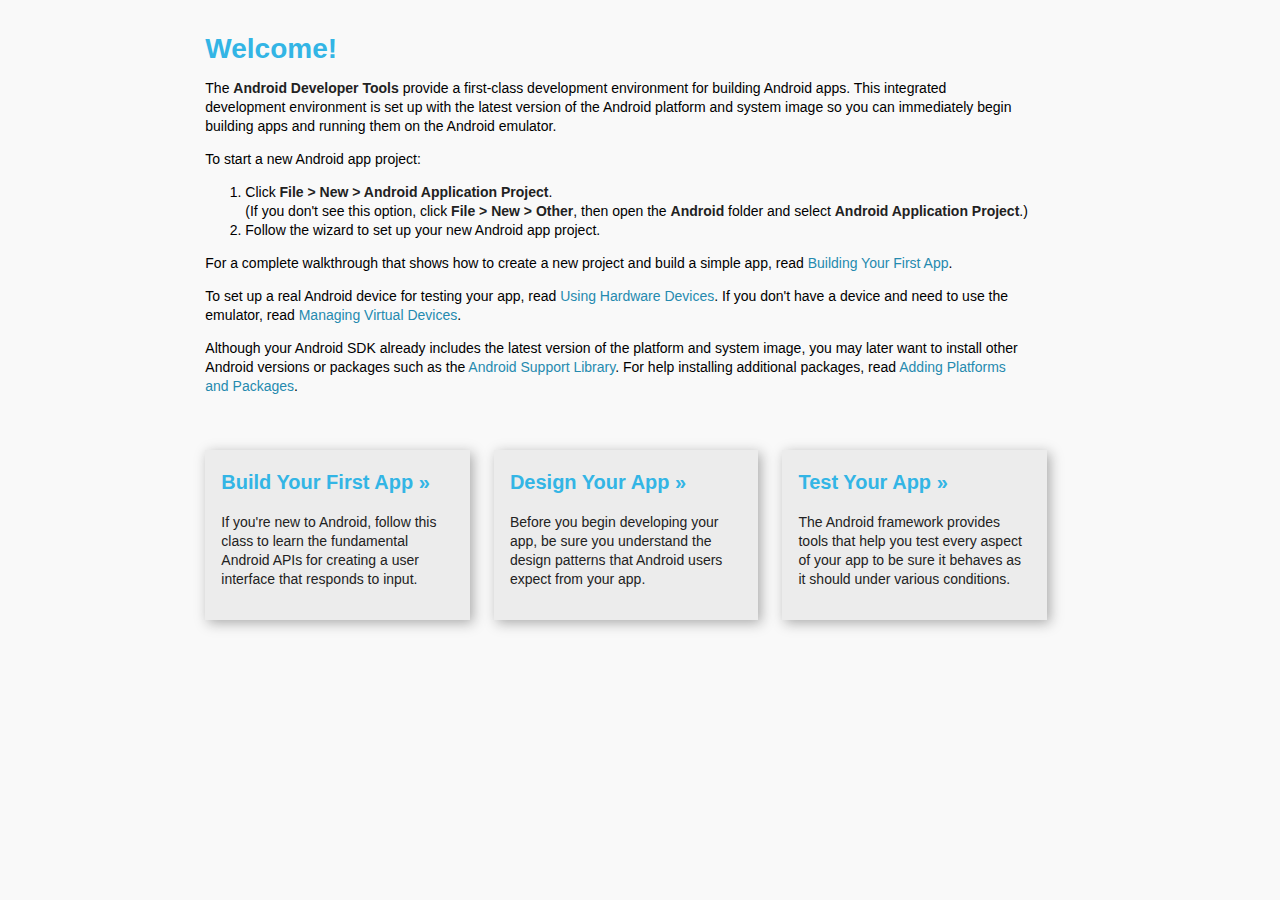
<file: eclipse/plugins/com.android.ide.eclipse.adt.package_21.0.1.v201212060256-543035/index.html>
<!DOCTYPE html>
<html>
<head>
 <meta http-equiv="content-type" content="text/html; charset=UTF-8" />
 <title>Welcome to the Android Developer Tools</title>
 <link rel="stylesheet" type="text/css" href="welcome.css" />
</head>

<body>

<div class="wrap">

  <div class="col-15">
    <h1>Welcome!</h1>
  
    <p>The <b>Android Developer Tools</b> provide a first-class development
    environment for building Android apps. This integrated development environment is
    set up with the latest version of the Android platform and system image so you can immediately begin
    building apps and running them on the Android emulator.</p>
    
    
    <p>To start a new Android app project:</p>
    <ol>
      <li>Click <strong>File > New > Android Application Project</strong>.
     	<br>(If you don't see this option, click <strong>File > New > Other</strong>,
			then open the <strong>Android</strong>
      	folder and select <strong>Android Application Project</strong>.)</li>
      <li>Follow the wizard to set up your new Android app project.</li>
    </ol>
    <p>For a complete walkthrough that shows how to create a new
		project and build a simple app, read <a target="_blank"
    href="http://developer.android.com/training/basics/firstapp/index.html">Building Your First App</a>.</p>
    
    <p>To set up a real Android device for testing your app, read
    <a target="_blank" href="http://developer.android.com/tools/device.html">Using Hardware Devices</a>.
    If you don't have a device and need to use the emulator, read <a
	 target="_blank" href="http://developer.android.com/tools/devices/index.html"
      >Managing Virtual Devices</a>.</p>
    
    <p>Although your Android SDK already includes the latest version of the platform and system image,
    you may later want to install other Android versions or packages such as the
    <a target="_blank" href="http://developer.android.com/tools/extras/support-library.html">Android Support Library</a>.
    For help installing additional packages, read 
    <a target="_blank" href="http://developer.android.com/sdk/installing/adding-packages.html">Adding Platforms
    and Packages</a>.</p>
    
  </div>

</div>


<div class="wrap">

  <div class="col-5">
    <a target="_blank" href="http://developer.android.com/training/basics/firstapp/index.html">
    <div class="feature-box">
      <h2>Build Your First App &raquo;</h2>
      <p>If you're new to Android, follow this class
      to learn the fundamental Android APIs for creating
      a user interface that responds to input.</p>
    </div>
    </a>
  </div>
  
  <div class="col-5">
    <a target="_blank" href="http://developer.android.com/design/index.html">
    <div class="feature-box">
      <h2>Design Your App &raquo;</h2>
      <p>Before you begin developing your app, be sure you understand
      the design patterns that Android users expect from your app.</p>
    </div>
    </a>
  </div>

  <div class="col-5">
    <a target="_blank" href="http://developer.android.com/tools/testing/testing_android.html">
    <div class="feature-box">
      <h2>Test Your App &raquo;</h2>
      <p>The Android framework provides
      tools that help you test every aspect of your app to be sure it behaves
      as it should under various conditions.</p>
    </div>
    </a>
  </div>


</div>


</body>
</html>
</file>
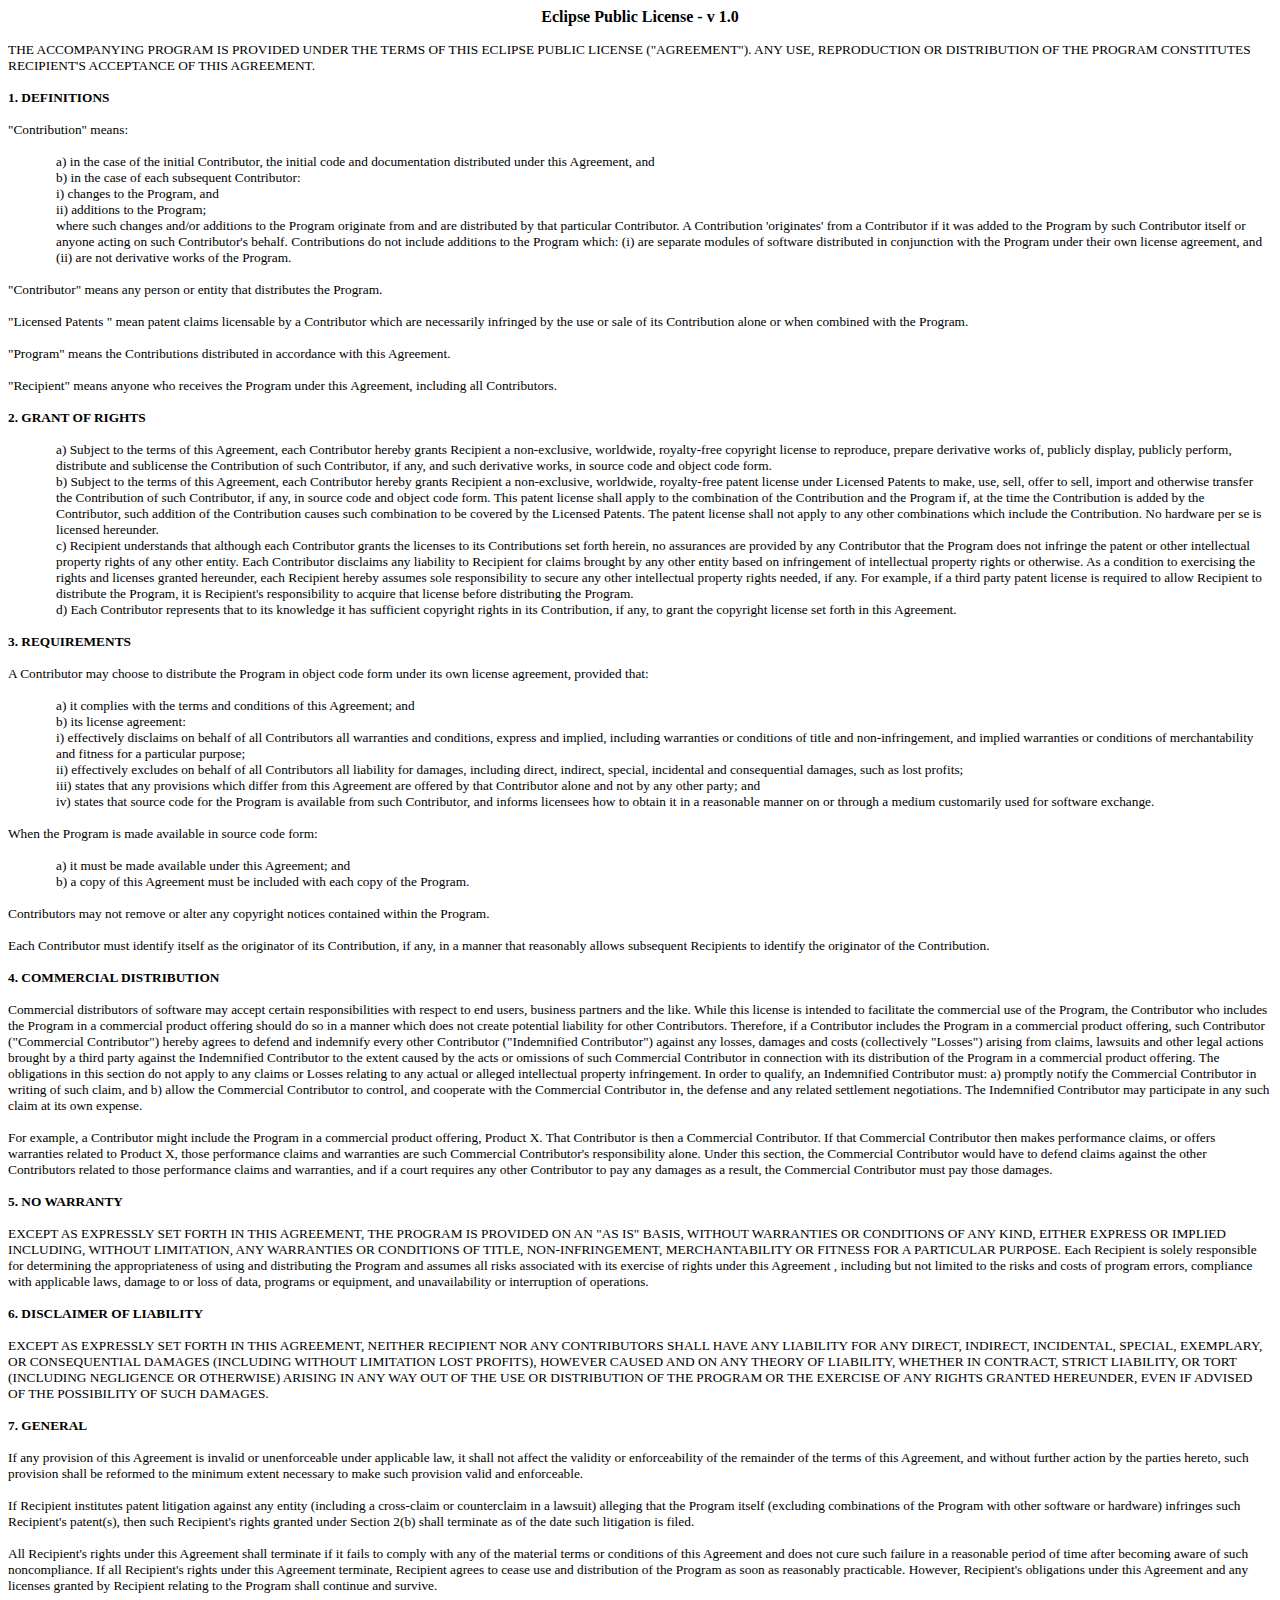
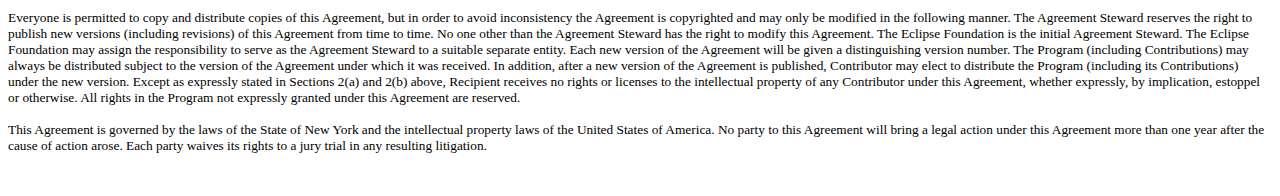
<file: eclipse/epl-v10.html>
<html xmlns:o="urn:schemas-microsoft-com:office:office"
xmlns:w="urn:schemas-microsoft-com:office:word"
xmlns="http://www.w3.org/TR/REC-html40">

<head>
<meta http-equiv=Content-Type content="text/html; charset=windows-1252">
<meta name=ProgId content=Word.Document>
<meta name=Generator content="Microsoft Word 9">
<meta name=Originator content="Microsoft Word 9">
<link rel=File-List
href="./Eclipse%20EPL%202003_11_10%20Final_files/filelist.xml">
<title>Eclipse Public License - Version 1.0</title>
<!--[if gte mso 9]><xml>
 <o:DocumentProperties>
  <o:Revision>2</o:Revision>
  <o:TotalTime>3</o:TotalTime>
  <o:Created>2004-03-05T23:03:00Z</o:Created>
  <o:LastSaved>2004-03-05T23:03:00Z</o:LastSaved>
  <o:Pages>4</o:Pages>
  <o:Words>1626</o:Words>
  <o:Characters>9270</o:Characters>
   <o:Lines>77</o:Lines>
  <o:Paragraphs>18</o:Paragraphs>
  <o:CharactersWithSpaces>11384</o:CharactersWithSpaces>
  <o:Version>9.4402</o:Version>
 </o:DocumentProperties>
</xml><![endif]--><!--[if gte mso 9]><xml>
 <w:WordDocument>
  <w:TrackRevisions/>
 </w:WordDocument>
</xml><![endif]-->
<style>
<!--
 /* Font Definitions */
@font-face
	{font-family:Tahoma;
	panose-1:2 11 6 4 3 5 4 4 2 4;
	mso-font-charset:0;
	mso-generic-font-family:swiss;
	mso-font-pitch:variable;
	mso-font-signature:553679495 -2147483648 8 0 66047 0;}
 /* Style Definitions */
p.MsoNormal, li.MsoNormal, div.MsoNormal
	{mso-style-parent:"";
	margin:0in;
	margin-bottom:.0001pt;
	mso-pagination:widow-orphan;
	font-size:12.0pt;
	font-family:"Times New Roman";
	mso-fareast-font-family:"Times New Roman";}
p
	{margin-right:0in;
	mso-margin-top-alt:auto;
	mso-margin-bottom-alt:auto;
	margin-left:0in;
	mso-pagination:widow-orphan;
	font-size:12.0pt;
	font-family:"Times New Roman";
	mso-fareast-font-family:"Times New Roman";}
p.BalloonText, li.BalloonText, div.BalloonText
	{mso-style-name:"Balloon Text";
	margin:0in;
	margin-bottom:.0001pt;
	mso-pagination:widow-orphan;
	font-size:8.0pt;
	font-family:Tahoma;
	mso-fareast-font-family:"Times New Roman";}
@page Section1
	{size:8.5in 11.0in;
	margin:1.0in 1.25in 1.0in 1.25in;
	mso-header-margin:.5in;
	mso-footer-margin:.5in;
	mso-paper-source:0;}
div.Section1
	{page:Section1;}
-->
</style>
</head>

<body lang=EN-US style='tab-interval:.5in'>

<div class=Section1>

<p align=center style='text-align:center'><b>Eclipse Public License - v 1.0</b>
</p>

<p><span style='font-size:10.0pt'>THE ACCOMPANYING PROGRAM IS PROVIDED UNDER
THE TERMS OF THIS ECLIPSE PUBLIC LICENSE (&quot;AGREEMENT&quot;). ANY USE,
REPRODUCTION OR DISTRIBUTION OF THE PROGRAM CONSTITUTES RECIPIENT'S ACCEPTANCE
OF THIS AGREEMENT.</span> </p>

<p><b><span style='font-size:10.0pt'>1. DEFINITIONS</span></b> </p>

<p><span style='font-size:10.0pt'>&quot;Contribution&quot; means:</span> </p>

<p class=MsoNormal style='margin-left:.5in'><span style='font-size:10.0pt'>a)
in the case of the initial Contributor, the initial code and documentation
distributed under this Agreement, and<br clear=left>
b) in the case of each subsequent Contributor:</span></p>

<p class=MsoNormal style='margin-left:.5in'><span style='font-size:10.0pt'>i)
changes to the Program, and</span></p>

<p class=MsoNormal style='margin-left:.5in'><span style='font-size:10.0pt'>ii)
additions to the Program;</span></p>

<p class=MsoNormal style='margin-left:.5in'><span style='font-size:10.0pt'>where
such changes and/or additions to the Program originate from and are distributed
by that particular Contributor. A Contribution 'originates' from a Contributor
if it was added to the Program by such Contributor itself or anyone acting on
such Contributor's behalf. Contributions do not include additions to the
Program which: (i) are separate modules of software distributed in conjunction
with the Program under their own license agreement, and (ii) are not derivative
works of the Program. </span></p>

<p><span style='font-size:10.0pt'>&quot;Contributor&quot; means any person or
entity that distributes the Program.</span> </p>

<p><span style='font-size:10.0pt'>&quot;Licensed Patents &quot; mean patent
claims licensable by a Contributor which are necessarily infringed by the use
or sale of its Contribution alone or when combined with the Program. </span></p>

<p><span style='font-size:10.0pt'>&quot;Program&quot; means the Contributions
distributed in accordance with this Agreement.</span> </p>

<p><span style='font-size:10.0pt'>&quot;Recipient&quot; means anyone who
receives the Program under this Agreement, including all Contributors.</span> </p>

<p><b><span style='font-size:10.0pt'>2. GRANT OF RIGHTS</span></b> </p>

<p class=MsoNormal style='margin-left:.5in'><span style='font-size:10.0pt'>a)
Subject to the terms of this Agreement, each Contributor hereby grants Recipient
a non-exclusive, worldwide, royalty-free copyright license to<span
style='color:red'> </span>reproduce, prepare derivative works of, publicly
display, publicly perform, distribute and sublicense the Contribution of such
Contributor, if any, and such derivative works, in source code and object code
form.</span></p>

<p class=MsoNormal style='margin-left:.5in'><span style='font-size:10.0pt'>b)
Subject to the terms of this Agreement, each Contributor hereby grants
Recipient a non-exclusive, worldwide,<span style='color:green'> </span>royalty-free
patent license under Licensed Patents to make, use, sell, offer to sell, import
and otherwise transfer the Contribution of such Contributor, if any, in source
code and object code form. This patent license shall apply to the combination
of the Contribution and the Program if, at the time the Contribution is added
by the Contributor, such addition of the Contribution causes such combination
to be covered by the Licensed Patents. The patent license shall not apply to
any other combinations which include the Contribution. No hardware per se is
licensed hereunder. </span></p>

<p class=MsoNormal style='margin-left:.5in'><span style='font-size:10.0pt'>c)
Recipient understands that although each Contributor grants the licenses to its
Contributions set forth herein, no assurances are provided by any Contributor
that the Program does not infringe the patent or other intellectual property
rights of any other entity. Each Contributor disclaims any liability to Recipient
for claims brought by any other entity based on infringement of intellectual
property rights or otherwise. As a condition to exercising the rights and
licenses granted hereunder, each Recipient hereby assumes sole responsibility
to secure any other intellectual property rights needed, if any. For example,
if a third party patent license is required to allow Recipient to distribute
the Program, it is Recipient's responsibility to acquire that license before
distributing the Program.</span></p>

<p class=MsoNormal style='margin-left:.5in'><span style='font-size:10.0pt'>d)
Each Contributor represents that to its knowledge it has sufficient copyright
rights in its Contribution, if any, to grant the copyright license set forth in
this Agreement. </span></p>

<p><b><span style='font-size:10.0pt'>3. REQUIREMENTS</span></b> </p>

<p><span style='font-size:10.0pt'>A Contributor may choose to distribute the
Program in object code form under its own license agreement, provided that:</span>
</p>

<p class=MsoNormal style='margin-left:.5in'><span style='font-size:10.0pt'>a)
it complies with the terms and conditions of this Agreement; and</span></p>

<p class=MsoNormal style='margin-left:.5in'><span style='font-size:10.0pt'>b)
its license agreement:</span></p>

<p class=MsoNormal style='margin-left:.5in'><span style='font-size:10.0pt'>i)
effectively disclaims on behalf of all Contributors all warranties and
conditions, express and implied, including warranties or conditions of title
and non-infringement, and implied warranties or conditions of merchantability
and fitness for a particular purpose; </span></p>

<p class=MsoNormal style='margin-left:.5in'><span style='font-size:10.0pt'>ii)
effectively excludes on behalf of all Contributors all liability for damages,
including direct, indirect, special, incidental and consequential damages, such
as lost profits; </span></p>

<p class=MsoNormal style='margin-left:.5in'><span style='font-size:10.0pt'>iii)
states that any provisions which differ from this Agreement are offered by that
Contributor alone and not by any other party; and</span></p>

<p class=MsoNormal style='margin-left:.5in'><span style='font-size:10.0pt'>iv)
states that source code for the Program is available from such Contributor, and
informs licensees how to obtain it in a reasonable manner on or through a
medium customarily used for software exchange.<span style='color:blue'> </span></span></p>

<p><span style='font-size:10.0pt'>When the Program is made available in source
code form:</span> </p>

<p class=MsoNormal style='margin-left:.5in'><span style='font-size:10.0pt'>a)
it must be made available under this Agreement; and </span></p>

<p class=MsoNormal style='margin-left:.5in'><span style='font-size:10.0pt'>b) a
copy of this Agreement must be included with each copy of the Program. </span></p>

<p><span style='font-size:10.0pt'>Contributors may not remove or alter any
copyright notices contained within the Program. </span></p>

<p><span style='font-size:10.0pt'>Each Contributor must identify itself as the
originator of its Contribution, if any, in a manner that reasonably allows
subsequent Recipients to identify the originator of the Contribution. </span></p>

<p><b><span style='font-size:10.0pt'>4. COMMERCIAL DISTRIBUTION</span></b> </p>

<p><span style='font-size:10.0pt'>Commercial distributors of software may
accept certain responsibilities with respect to end users, business partners
and the like. While this license is intended to facilitate the commercial use
of the Program, the Contributor who includes the Program in a commercial
product offering should do so in a manner which does not create potential
liability for other Contributors. Therefore, if a Contributor includes the
Program in a commercial product offering, such Contributor (&quot;Commercial
Contributor&quot;) hereby agrees to defend and indemnify every other
Contributor (&quot;Indemnified Contributor&quot;) against any losses, damages and
costs (collectively &quot;Losses&quot;) arising from claims, lawsuits and other
legal actions brought by a third party against the Indemnified Contributor to
the extent caused by the acts or omissions of such Commercial Contributor in
connection with its distribution of the Program in a commercial product
offering. The obligations in this section do not apply to any claims or Losses
relating to any actual or alleged intellectual property infringement. In order
to qualify, an Indemnified Contributor must: a) promptly notify the Commercial
Contributor in writing of such claim, and b) allow the Commercial Contributor
to control, and cooperate with the Commercial Contributor in, the defense and
any related settlement negotiations. The Indemnified Contributor may participate
in any such claim at its own expense.</span> </p>

<p><span style='font-size:10.0pt'>For example, a Contributor might include the
Program in a commercial product offering, Product X. That Contributor is then a
Commercial Contributor. If that Commercial Contributor then makes performance
claims, or offers warranties related to Product X, those performance claims and
warranties are such Commercial Contributor's responsibility alone. Under this
section, the Commercial Contributor would have to defend claims against the
other Contributors related to those performance claims and warranties, and if a
court requires any other Contributor to pay any damages as a result, the
Commercial Contributor must pay those damages.</span> </p>

<p><b><span style='font-size:10.0pt'>5. NO WARRANTY</span></b> </p>

<p><span style='font-size:10.0pt'>EXCEPT AS EXPRESSLY SET FORTH IN THIS
AGREEMENT, THE PROGRAM IS PROVIDED ON AN &quot;AS IS&quot; BASIS, WITHOUT
WARRANTIES OR CONDITIONS OF ANY KIND, EITHER EXPRESS OR IMPLIED INCLUDING,
WITHOUT LIMITATION, ANY WARRANTIES OR CONDITIONS OF TITLE, NON-INFRINGEMENT,
MERCHANTABILITY OR FITNESS FOR A PARTICULAR PURPOSE. Each Recipient is solely
responsible for determining the appropriateness of using and distributing the
Program and assumes all risks associated with its exercise of rights under this
Agreement , including but not limited to the risks and costs of program errors,
compliance with applicable laws, damage to or loss of data, programs or
equipment, and unavailability or interruption of operations. </span></p>

<p><b><span style='font-size:10.0pt'>6. DISCLAIMER OF LIABILITY</span></b> </p>

<p><span style='font-size:10.0pt'>EXCEPT AS EXPRESSLY SET FORTH IN THIS
AGREEMENT, NEITHER RECIPIENT NOR ANY CONTRIBUTORS SHALL HAVE ANY LIABILITY FOR
ANY DIRECT, INDIRECT, INCIDENTAL, SPECIAL, EXEMPLARY, OR CONSEQUENTIAL DAMAGES
(INCLUDING WITHOUT LIMITATION LOST PROFITS), HOWEVER CAUSED AND ON ANY THEORY
OF LIABILITY, WHETHER IN CONTRACT, STRICT LIABILITY, OR TORT (INCLUDING
NEGLIGENCE OR OTHERWISE) ARISING IN ANY WAY OUT OF THE USE OR DISTRIBUTION OF
THE PROGRAM OR THE EXERCISE OF ANY RIGHTS GRANTED HEREUNDER, EVEN IF ADVISED OF
THE POSSIBILITY OF SUCH DAMAGES.</span> </p>

<p><b><span style='font-size:10.0pt'>7. GENERAL</span></b> </p>

<p><span style='font-size:10.0pt'>If any provision of this Agreement is invalid
or unenforceable under applicable law, it shall not affect the validity or
enforceability of the remainder of the terms of this Agreement, and without
further action by the parties hereto, such provision shall be reformed to the
minimum extent necessary to make such provision valid and enforceable.</span> </p>

<p><span style='font-size:10.0pt'>If Recipient institutes patent litigation
against any entity (including a cross-claim or counterclaim in a lawsuit)
alleging that the Program itself (excluding combinations of the Program with
other software or hardware) infringes such Recipient's patent(s), then such
Recipient's rights granted under Section 2(b) shall terminate as of the date
such litigation is filed. </span></p>

<p><span style='font-size:10.0pt'>All Recipient's rights under this Agreement
shall terminate if it fails to comply with any of the material terms or
conditions of this Agreement and does not cure such failure in a reasonable
period of time after becoming aware of such noncompliance. If all Recipient's
rights under this Agreement terminate, Recipient agrees to cease use and
distribution of the Program as soon as reasonably practicable. However,
Recipient's obligations under this Agreement and any licenses granted by
Recipient relating to the Program shall continue and survive. </span></p>

<p><span style='font-size:10.0pt'>Everyone is permitted to copy and distribute
copies of this Agreement, but in order to avoid inconsistency the Agreement is
copyrighted and may only be modified in the following manner. The Agreement
Steward reserves the right to publish new versions (including revisions) of
this Agreement from time to time. No one other than the Agreement Steward has
the right to modify this Agreement. The Eclipse Foundation is the initial
Agreement Steward. The Eclipse Foundation may assign the responsibility to
serve as the Agreement Steward to a suitable separate entity. Each new version
of the Agreement will be given a distinguishing version number. The Program
(including Contributions) may always be distributed subject to the version of
the Agreement under which it was received. In addition, after a new version of
the Agreement is published, Contributor may elect to distribute the Program
(including its Contributions) under the new version. Except as expressly stated
in Sections 2(a) and 2(b) above, Recipient receives no rights or licenses to
the intellectual property of any Contributor under this Agreement, whether
expressly, by implication, estoppel or otherwise. All rights in the Program not
expressly granted under this Agreement are reserved.</span> </p>

<p><span style='font-size:10.0pt'>This Agreement is governed by the laws of the
State of New York and the intellectual property laws of the United States of
America. No party to this Agreement will bring a legal action under this
Agreement more than one year after the cause of action arose. Each party waives
its rights to a jury trial in any resulting litigation.</span> </p>

<p class=MsoNormal><![if !supportEmptyParas]>&nbsp;<![endif]><o:p></o:p></p>

</div>

</body>

</html>
</file>
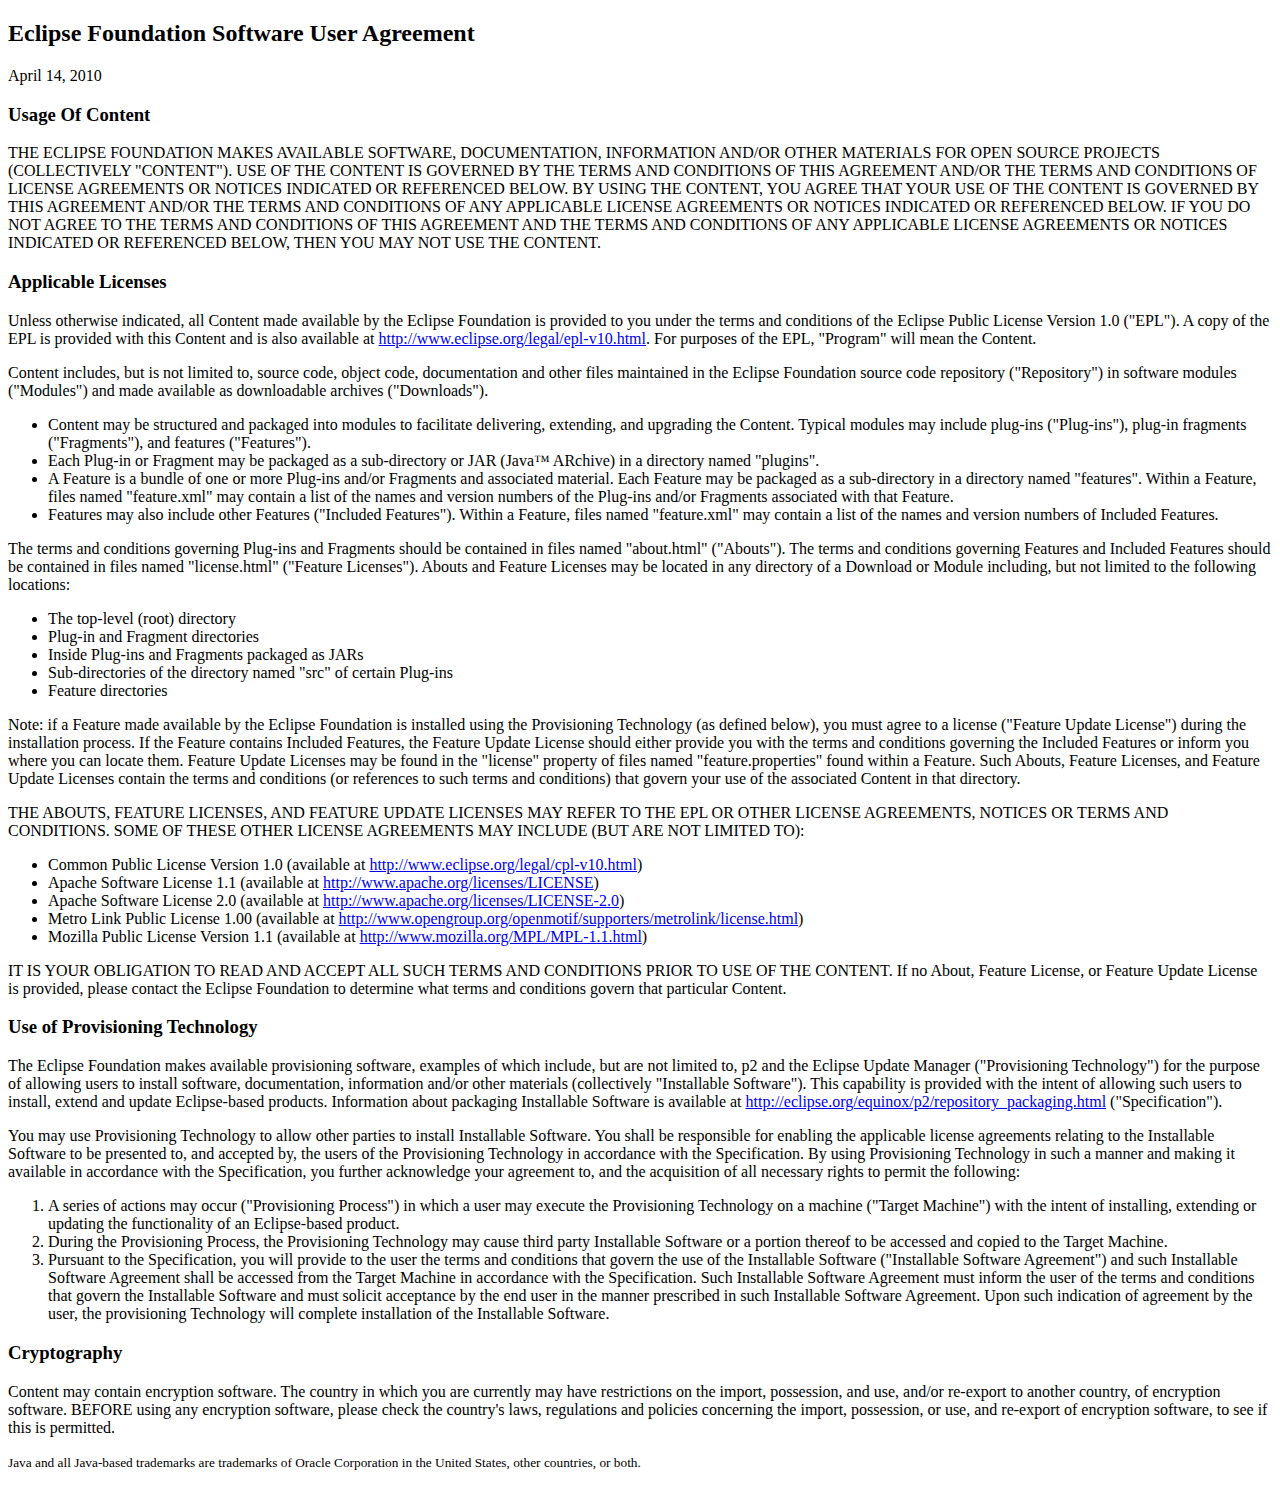
<file: eclipse/notice.html>
<?xml version="1.0" encoding="ISO-8859-1" ?>
<!DOCTYPE html PUBLIC "-//W3C//DTD XHTML 1.0 Strict//EN" "http://www.w3.org/TR/xhtml1/DTD/xhtml1-strict.dtd">
<html xmlns="http://www.w3.org/1999/xhtml">
<head>
<meta http-equiv="Content-Type" content="text/html; charset=ISO-8859-1" />
<title>Eclipse Foundation Software User Agreement</title>
</head>

<body lang="EN-US">
<h2>Eclipse Foundation Software User Agreement</h2>
<p>April 14, 2010</p>

<h3>Usage Of Content</h3>

<p>THE ECLIPSE FOUNDATION MAKES AVAILABLE SOFTWARE, DOCUMENTATION, INFORMATION AND/OR OTHER MATERIALS FOR OPEN SOURCE PROJECTS
   (COLLECTIVELY &quot;CONTENT&quot;).  USE OF THE CONTENT IS GOVERNED BY THE TERMS AND CONDITIONS OF THIS AGREEMENT AND/OR THE TERMS AND
   CONDITIONS OF LICENSE AGREEMENTS OR NOTICES INDICATED OR REFERENCED BELOW.  BY USING THE CONTENT, YOU AGREE THAT YOUR USE
   OF THE CONTENT IS GOVERNED BY THIS AGREEMENT AND/OR THE TERMS AND CONDITIONS OF ANY APPLICABLE LICENSE AGREEMENTS OR
   NOTICES INDICATED OR REFERENCED BELOW.  IF YOU DO NOT AGREE TO THE TERMS AND CONDITIONS OF THIS AGREEMENT AND THE TERMS AND
   CONDITIONS OF ANY APPLICABLE LICENSE AGREEMENTS OR NOTICES INDICATED OR REFERENCED BELOW, THEN YOU MAY NOT USE THE CONTENT.</p>

<h3>Applicable Licenses</h3>

<p>Unless otherwise indicated, all Content made available by the Eclipse Foundation is provided to you under the terms and conditions of the Eclipse Public License Version 1.0
   (&quot;EPL&quot;).  A copy of the EPL is provided with this Content and is also available at <a href="http://www.eclipse.org/legal/epl-v10.html">http://www.eclipse.org/legal/epl-v10.html</a>.
   For purposes of the EPL, &quot;Program&quot; will mean the Content.</p>

<p>Content includes, but is not limited to, source code, object code, documentation and other files maintained in the Eclipse Foundation source code
   repository (&quot;Repository&quot;) in software modules (&quot;Modules&quot;) and made available as downloadable archives (&quot;Downloads&quot;).</p>

<ul>
       <li>Content may be structured and packaged into modules to facilitate delivering, extending, and upgrading the Content.  Typical modules may include plug-ins (&quot;Plug-ins&quot;), plug-in fragments (&quot;Fragments&quot;), and features (&quot;Features&quot;).</li>
       <li>Each Plug-in or Fragment may be packaged as a sub-directory or JAR (Java&trade; ARchive) in a directory named &quot;plugins&quot;.</li>
       <li>A Feature is a bundle of one or more Plug-ins and/or Fragments and associated material.  Each Feature may be packaged as a sub-directory in a directory named &quot;features&quot;.  Within a Feature, files named &quot;feature.xml&quot; may contain a list of the names and version numbers of the Plug-ins
      and/or Fragments associated with that Feature.</li>
       <li>Features may also include other Features (&quot;Included Features&quot;). Within a Feature, files named &quot;feature.xml&quot; may contain a list of the names and version numbers of Included Features.</li>
</ul>

<p>The terms and conditions governing Plug-ins and Fragments should be contained in files named &quot;about.html&quot; (&quot;Abouts&quot;). The terms and conditions governing Features and
Included Features should be contained in files named &quot;license.html&quot; (&quot;Feature Licenses&quot;).  Abouts and Feature Licenses may be located in any directory of a Download or Module
including, but not limited to the following locations:</p>

<ul>
       <li>The top-level (root) directory</li>
       <li>Plug-in and Fragment directories</li>
       <li>Inside Plug-ins and Fragments packaged as JARs</li>
       <li>Sub-directories of the directory named &quot;src&quot; of certain Plug-ins</li>
       <li>Feature directories</li>
</ul>

<p>Note: if a Feature made available by the Eclipse Foundation is installed using the Provisioning Technology (as defined below), you must agree to a license (&quot;Feature Update License&quot;) during the
installation process.  If the Feature contains Included Features, the Feature Update License should either provide you with the terms and conditions governing the Included Features or
inform you where you can locate them.  Feature Update Licenses may be found in the &quot;license&quot; property of files named &quot;feature.properties&quot; found within a Feature.
Such Abouts, Feature Licenses, and Feature Update Licenses contain the terms and conditions (or references to such terms and conditions) that govern your use of the associated Content in
that directory.</p>

<p>THE ABOUTS, FEATURE LICENSES, AND FEATURE UPDATE LICENSES MAY REFER TO THE EPL OR OTHER LICENSE AGREEMENTS, NOTICES OR TERMS AND CONDITIONS.  SOME OF THESE
OTHER LICENSE AGREEMENTS MAY INCLUDE (BUT ARE NOT LIMITED TO):</p>

<ul>
       <li>Common Public License Version 1.0 (available at <a href="http://www.eclipse.org/legal/cpl-v10.html">http://www.eclipse.org/legal/cpl-v10.html</a>)</li>
       <li>Apache Software License 1.1 (available at <a href="http://www.apache.org/licenses/LICENSE">http://www.apache.org/licenses/LICENSE</a>)</li>
       <li>Apache Software License 2.0 (available at <a href="http://www.apache.org/licenses/LICENSE-2.0">http://www.apache.org/licenses/LICENSE-2.0</a>)</li>
       <li>Metro Link Public License 1.00 (available at <a href="http://www.opengroup.org/openmotif/supporters/metrolink/license.html">http://www.opengroup.org/openmotif/supporters/metrolink/license.html</a>)</li>
       <li>Mozilla Public License Version 1.1 (available at <a href="http://www.mozilla.org/MPL/MPL-1.1.html">http://www.mozilla.org/MPL/MPL-1.1.html</a>)</li>
</ul>

<p>IT IS YOUR OBLIGATION TO READ AND ACCEPT ALL SUCH TERMS AND CONDITIONS PRIOR TO USE OF THE CONTENT.  If no About, Feature License, or Feature Update License is provided, please
contact the Eclipse Foundation to determine what terms and conditions govern that particular Content.</p>


<h3>Use of Provisioning Technology</h3>

<p>The Eclipse Foundation makes available provisioning software, examples of which include, but are not limited to, p2 and the Eclipse
   Update Manager (&quot;Provisioning Technology&quot;) for the purpose of allowing users to install software, documentation, information and/or
   other materials (collectively &quot;Installable Software&quot;). This capability is provided with the intent of allowing such users to
   install, extend and update Eclipse-based products. Information about packaging Installable Software is available at <a
       href="http://eclipse.org/equinox/p2/repository_packaging.html">http://eclipse.org/equinox/p2/repository_packaging.html</a>
   (&quot;Specification&quot;).</p>

<p>You may use Provisioning Technology to allow other parties to install Installable Software. You shall be responsible for enabling the
   applicable license agreements relating to the Installable Software to be presented to, and accepted by, the users of the Provisioning Technology
   in accordance with the Specification. By using Provisioning Technology in such a manner and making it available in accordance with the
   Specification, you further acknowledge your agreement to, and the acquisition of all necessary rights to permit the following:</p>

<ol>
       <li>A series of actions may occur (&quot;Provisioning Process&quot;) in which a user may execute the Provisioning Technology
       on a machine (&quot;Target Machine&quot;) with the intent of installing, extending or updating the functionality of an Eclipse-based
       product.</li>
       <li>During the Provisioning Process, the Provisioning Technology may cause third party Installable Software or a portion thereof to be
       accessed and copied to the Target Machine.</li>
       <li>Pursuant to the Specification, you will provide to the user the terms and conditions that govern the use of the Installable
       Software (&quot;Installable Software Agreement&quot;) and such Installable Software Agreement shall be accessed from the Target
       Machine in accordance with the Specification. Such Installable Software Agreement must inform the user of the terms and conditions that govern
       the Installable Software and must solicit acceptance by the end user in the manner prescribed in such Installable Software Agreement. Upon such
       indication of agreement by the user, the provisioning Technology will complete installation of the Installable Software.</li>
</ol>

<h3>Cryptography</h3>

<p>Content may contain encryption software. The country in which you are currently may have restrictions on the import, possession, and use, and/or re-export to
   another country, of encryption software. BEFORE using any encryption software, please check the country's laws, regulations and policies concerning the import,
   possession, or use, and re-export of encryption software, to see if this is permitted.</p>

<p><small>Java and all Java-based trademarks are trademarks of Oracle Corporation in the United States, other countries, or both.</small></p>
</body>
</html>
</file>
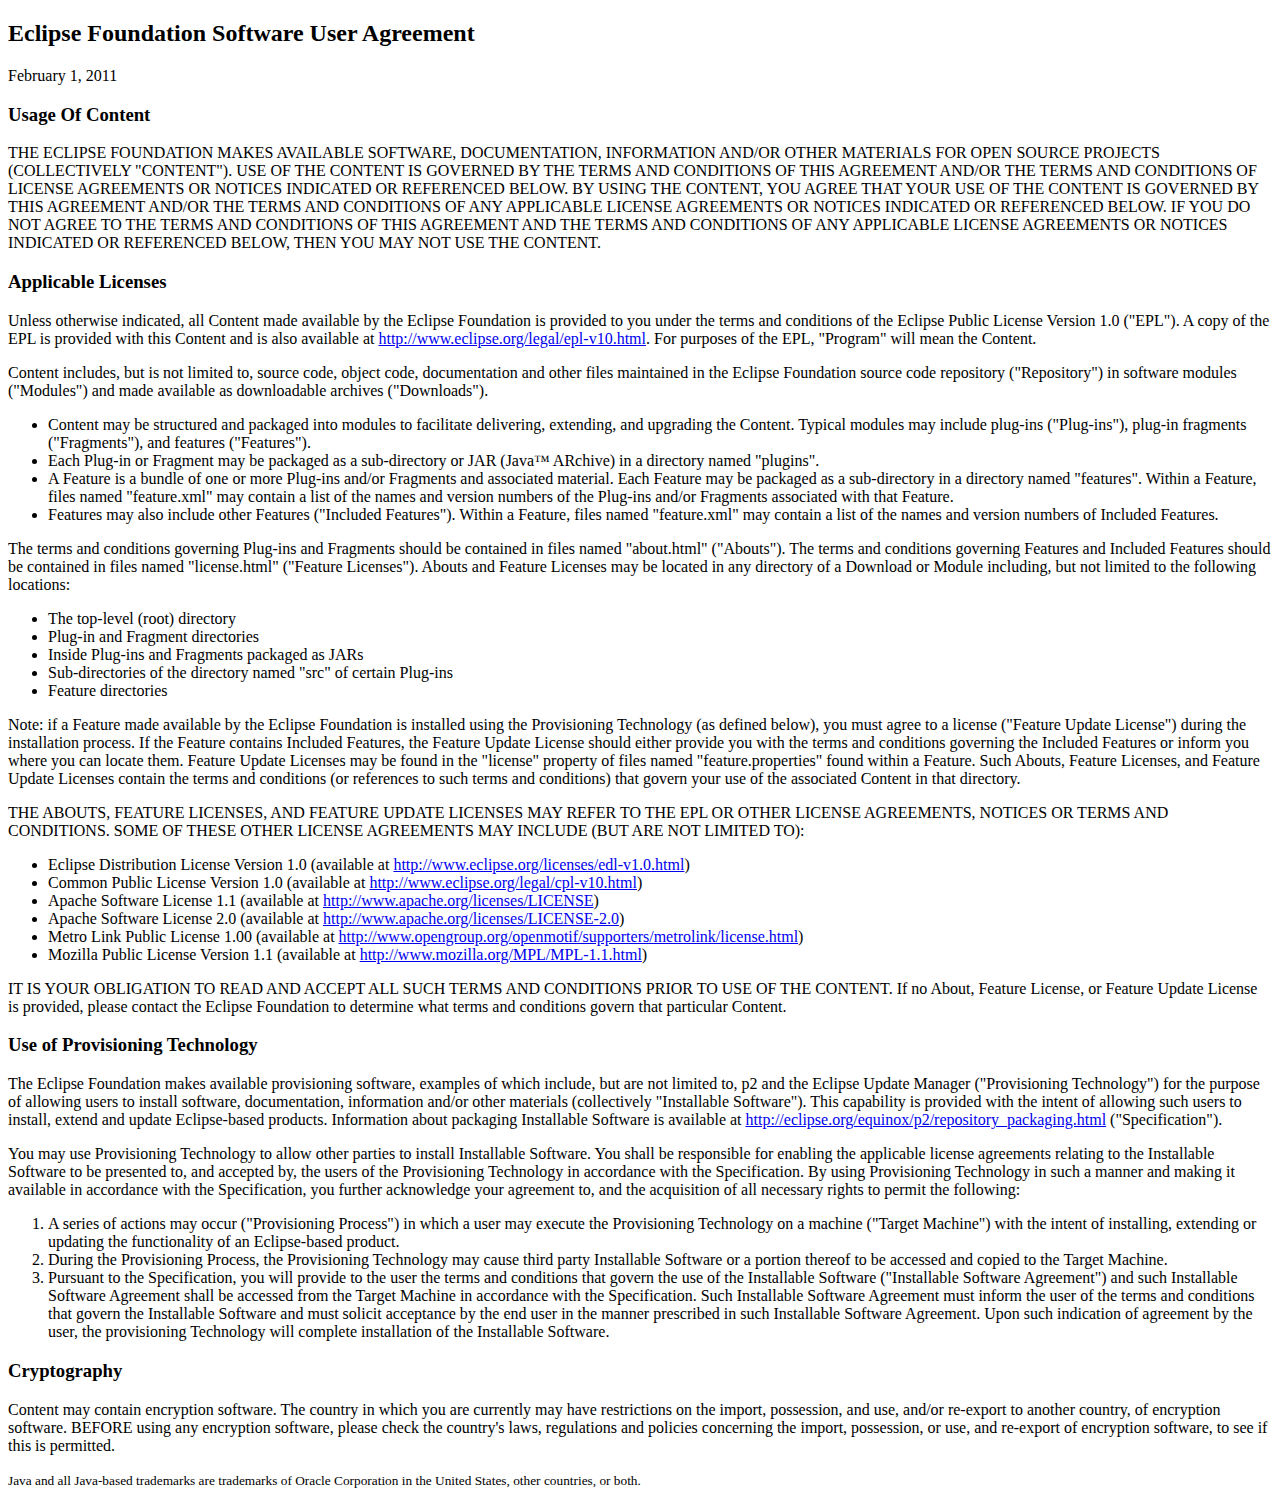
<file: eclipse/features/org.eclipse.cdt.gdb_7.0.0.201209170703/license.html>
<?xml version="1.0" encoding="ISO-8859-1" ?>
<!DOCTYPE html PUBLIC "-//W3C//DTD XHTML 1.0 Strict//EN" "http://www.w3.org/TR/xhtml1/DTD/xhtml1-strict.dtd">
<html xmlns="http://www.w3.org/1999/xhtml">
<head>
<meta http-equiv="Content-Type" content="text/html; charset=ISO-8859-1" />
<title>Eclipse Foundation Software User Agreement</title>
</head>

<body lang="EN-US">
<h2>Eclipse Foundation Software User Agreement</h2>
<p>February 1, 2011</p>

<h3>Usage Of Content</h3>

<p>THE ECLIPSE FOUNDATION MAKES AVAILABLE SOFTWARE, DOCUMENTATION, INFORMATION AND/OR OTHER MATERIALS FOR OPEN SOURCE PROJECTS
   (COLLECTIVELY &quot;CONTENT&quot;).  USE OF THE CONTENT IS GOVERNED BY THE TERMS AND CONDITIONS OF THIS AGREEMENT AND/OR THE TERMS AND
   CONDITIONS OF LICENSE AGREEMENTS OR NOTICES INDICATED OR REFERENCED BELOW.  BY USING THE CONTENT, YOU AGREE THAT YOUR USE
   OF THE CONTENT IS GOVERNED BY THIS AGREEMENT AND/OR THE TERMS AND CONDITIONS OF ANY APPLICABLE LICENSE AGREEMENTS OR
   NOTICES INDICATED OR REFERENCED BELOW.  IF YOU DO NOT AGREE TO THE TERMS AND CONDITIONS OF THIS AGREEMENT AND THE TERMS AND
   CONDITIONS OF ANY APPLICABLE LICENSE AGREEMENTS OR NOTICES INDICATED OR REFERENCED BELOW, THEN YOU MAY NOT USE THE CONTENT.</p>

<h3>Applicable Licenses</h3>

<p>Unless otherwise indicated, all Content made available by the Eclipse Foundation is provided to you under the terms and conditions of the Eclipse Public License Version 1.0
   (&quot;EPL&quot;).  A copy of the EPL is provided with this Content and is also available at <a href="http://www.eclipse.org/legal/epl-v10.html">http://www.eclipse.org/legal/epl-v10.html</a>.
   For purposes of the EPL, &quot;Program&quot; will mean the Content.</p>

<p>Content includes, but is not limited to, source code, object code, documentation and other files maintained in the Eclipse Foundation source code
   repository (&quot;Repository&quot;) in software modules (&quot;Modules&quot;) and made available as downloadable archives (&quot;Downloads&quot;).</p>

<ul>
       <li>Content may be structured and packaged into modules to facilitate delivering, extending, and upgrading the Content.  Typical modules may include plug-ins (&quot;Plug-ins&quot;), plug-in fragments (&quot;Fragments&quot;), and features (&quot;Features&quot;).</li>
       <li>Each Plug-in or Fragment may be packaged as a sub-directory or JAR (Java&trade; ARchive) in a directory named &quot;plugins&quot;.</li>
       <li>A Feature is a bundle of one or more Plug-ins and/or Fragments and associated material.  Each Feature may be packaged as a sub-directory in a directory named &quot;features&quot;.  Within a Feature, files named &quot;feature.xml&quot; may contain a list of the names and version numbers of the Plug-ins
      and/or Fragments associated with that Feature.</li>
       <li>Features may also include other Features (&quot;Included Features&quot;). Within a Feature, files named &quot;feature.xml&quot; may contain a list of the names and version numbers of Included Features.</li>
</ul>

<p>The terms and conditions governing Plug-ins and Fragments should be contained in files named &quot;about.html&quot; (&quot;Abouts&quot;). The terms and conditions governing Features and
Included Features should be contained in files named &quot;license.html&quot; (&quot;Feature Licenses&quot;).  Abouts and Feature Licenses may be located in any directory of a Download or Module
including, but not limited to the following locations:</p>

<ul>
       <li>The top-level (root) directory</li>
       <li>Plug-in and Fragment directories</li>
       <li>Inside Plug-ins and Fragments packaged as JARs</li>
       <li>Sub-directories of the directory named &quot;src&quot; of certain Plug-ins</li>
       <li>Feature directories</li>
</ul>

<p>Note: if a Feature made available by the Eclipse Foundation is installed using the Provisioning Technology (as defined below), you must agree to a license (&quot;Feature Update License&quot;) during the
installation process.  If the Feature contains Included Features, the Feature Update License should either provide you with the terms and conditions governing the Included Features or
inform you where you can locate them.  Feature Update Licenses may be found in the &quot;license&quot; property of files named &quot;feature.properties&quot; found within a Feature.
Such Abouts, Feature Licenses, and Feature Update Licenses contain the terms and conditions (or references to such terms and conditions) that govern your use of the associated Content in
that directory.</p>

<p>THE ABOUTS, FEATURE LICENSES, AND FEATURE UPDATE LICENSES MAY REFER TO THE EPL OR OTHER LICENSE AGREEMENTS, NOTICES OR TERMS AND CONDITIONS.  SOME OF THESE
OTHER LICENSE AGREEMENTS MAY INCLUDE (BUT ARE NOT LIMITED TO):</p>

<ul>
       <li>Eclipse Distribution License Version 1.0 (available at <a href="http://www.eclipse.org/licenses/edl-v10.html">http://www.eclipse.org/licenses/edl-v1.0.html</a>)</li>
       <li>Common Public License Version 1.0 (available at <a href="http://www.eclipse.org/legal/cpl-v10.html">http://www.eclipse.org/legal/cpl-v10.html</a>)</li>
       <li>Apache Software License 1.1 (available at <a href="http://www.apache.org/licenses/LICENSE">http://www.apache.org/licenses/LICENSE</a>)</li>
       <li>Apache Software License 2.0 (available at <a href="http://www.apache.org/licenses/LICENSE-2.0">http://www.apache.org/licenses/LICENSE-2.0</a>)</li>
       <li>Metro Link Public License 1.00 (available at <a href="http://www.opengroup.org/openmotif/supporters/metrolink/license.html">http://www.opengroup.org/openmotif/supporters/metrolink/license.html</a>)</li>
       <li>Mozilla Public License Version 1.1 (available at <a href="http://www.mozilla.org/MPL/MPL-1.1.html">http://www.mozilla.org/MPL/MPL-1.1.html</a>)</li>
</ul>

<p>IT IS YOUR OBLIGATION TO READ AND ACCEPT ALL SUCH TERMS AND CONDITIONS PRIOR TO USE OF THE CONTENT.  If no About, Feature License, or Feature Update License is provided, please
contact the Eclipse Foundation to determine what terms and conditions govern that particular Content.</p>


<h3>Use of Provisioning Technology</h3>

<p>The Eclipse Foundation makes available provisioning software, examples of which include, but are not limited to, p2 and the Eclipse
   Update Manager (&quot;Provisioning Technology&quot;) for the purpose of allowing users to install software, documentation, information and/or
   other materials (collectively &quot;Installable Software&quot;). This capability is provided with the intent of allowing such users to
   install, extend and update Eclipse-based products. Information about packaging Installable Software is available at <a
       href="http://eclipse.org/equinox/p2/repository_packaging.html">http://eclipse.org/equinox/p2/repository_packaging.html</a>
   (&quot;Specification&quot;).</p>

<p>You may use Provisioning Technology to allow other parties to install Installable Software. You shall be responsible for enabling the
   applicable license agreements relating to the Installable Software to be presented to, and accepted by, the users of the Provisioning Technology
   in accordance with the Specification. By using Provisioning Technology in such a manner and making it available in accordance with the
   Specification, you further acknowledge your agreement to, and the acquisition of all necessary rights to permit the following:</p>

<ol>
       <li>A series of actions may occur (&quot;Provisioning Process&quot;) in which a user may execute the Provisioning Technology
       on a machine (&quot;Target Machine&quot;) with the intent of installing, extending or updating the functionality of an Eclipse-based
       product.</li>
       <li>During the Provisioning Process, the Provisioning Technology may cause third party Installable Software or a portion thereof to be
       accessed and copied to the Target Machine.</li>
       <li>Pursuant to the Specification, you will provide to the user the terms and conditions that govern the use of the Installable
       Software (&quot;Installable Software Agreement&quot;) and such Installable Software Agreement shall be accessed from the Target
       Machine in accordance with the Specification. Such Installable Software Agreement must inform the user of the terms and conditions that govern
       the Installable Software and must solicit acceptance by the end user in the manner prescribed in such Installable Software Agreement. Upon such
       indication of agreement by the user, the provisioning Technology will complete installation of the Installable Software.</li>
</ol>

<h3>Cryptography</h3>

<p>Content may contain encryption software. The country in which you are currently may have restrictions on the import, possession, and use, and/or re-export to
   another country, of encryption software. BEFORE using any encryption software, please check the country's laws, regulations and policies concerning the import,
   possession, or use, and re-export of encryption software, to see if this is permitted.</p>

<p><small>Java and all Java-based trademarks are trademarks of Oracle Corporation in the United States, other countries, or both.</small></p>
</body>
</html>
</file>
<file: eclipse/plugins/com.android.ide.eclipse.adt.package_21.0.1.v201212060256-543035/welcome.css>
/* stylesheet for ADT welcome page */

html,body {
  background-color:#F9F9F9;
  font:14px/19px sans-serif;
  color: #222
  margin:0;
  padding:0;}

body {
  padding:15px;
}

a:link, a:visited {
  color: #258aaf;
  text-decoration: none;
}
a:focus, a:hover, a:active {
  color: #33B5E5;
  text-decoration: none;
}
strong, b {
  font-weight:bold;
  color: #222;
}
img {
  border: none; }


h1, h2 {
    line-height: 32px;
}
h1 {
    color:#33B5E5;
    font-size: 28px;
    margin: 10px 0 0;
    padding:0;
}
h2 {
    color:#33B5E5;
    font-size: 20px;
    margin: 20px 0 20px;
    padding:0;
}
h3 {
    color:#33B5E5;
    font-size: 18px;
}


div.feature-box,
a:link div.feature-box,
a:visited div.feature-box {
  margin: 20px 0 0;
  padding: 15px 0;
  width:100%;
  border:1px solid transparent;
  background-color: rgba(0, 0, 0, 0.05);
  -moz-box-shadow: 3px 3px 12px #aaa;
  -webkit-box-shadow: 3px 3px 12px #aaa;
  box-shadow: 3px 3px 12px #aaa;
}

a:hover div.feature-box {
  border:1px solid #33B5E5;
}
a:active div.feature-box {
  -moz-box-shadow: 1px 1px 12px #aaa;
  -webkit-box-shadow: 1px 1px 12px #aaa;
  box-shadow: 1px 1px 12px #aaa;
}
div.feature-box > * {
  margin:15px;
}
div.feature-box h2,
div.feature-box h3 {
  color:#33B5E5;
  margin-top:0;
}
div.feature-box p {
  color:#222;
}







/********** LAYOUT **************/

.wrap {
	margin: 0 auto;
	width: 100%;
	min-width:600px;
	max-width:900px;
	clear: both;
}
.cols {
    height: 1%;
    margin: 0 -1.533742331288343558282%;
    width: 103.06748466257669%}
*+html .cols {
    margin-bottom: 20px;
}
.cols:after {
    clear: both;
    content: ' ';
    display: block;
    height: 0;
    visibility: hidden;
}
.col-1, .col-2, .col-3, .col-4, .col-5, .col-6, .col-7, .col-8, .col-9, .col-10, .col-11, .col-12,
.col-13, .col-14, .col-15, .col-16 {
    float: left;
    margin: 0 1.2% 20px 1.7%;
}
* html .col-1, * html .col-2, * html .col-3, * html .col-4, * html .col-5, * html .col-6, * html
.col-7, * html .col-8, * html .col-9, * html .col-10, * html .col-11, * html .col-12, * html
.col-13, * html .col-14, * html .col-15, * html .col-16  {
    margin: 0;
    margin: 0 1.2% 20px 1.7%;
}
[dir='rtl'] .col-1, [dir='rtl'] .col-2, [dir='rtl'] .col-3, [dir='rtl'] .col-4, [dir='rtl'] .col-5,
[dir='rtl'] .col-6, [dir='rtl'] .col-7, [dir='rtl'] .col-8, [dir='rtl'] .col-9, [dir='rtl'] .col-10,
[dir='rtl'] .col-11, [dir='rtl'] .col-12 {
    float: right;
}
.col-1 {
    width: 4.16666666666667%;
}
.col-2 {
    width: 10.4166666666667%;
}
.col-3 {
    width: 16.6666666666667%;
}
.col-4 {
    width: 22.9166666666667%;
}
.col-5 {
    width: 29.1666666666667%;
}
.col-6 {
    width: 35.4166666666667%;
}
.col-7 {
    width: 41.6666666666667%;
}
.col-8 {
    width: 47.9166666666667%;
}
.col-9 {
    width: 55.3333333333333%;
}
.col-10 {
    width: 60.4166666666667%;
}
.col-11 {
    width: 66.6666666666667%;
}
.col-12 {
    width: 72.9166666666667%;
}
.col-13 {
    width: 79.1666666666667%;
}
.col-14 {
    width: 85.4166666666667%;
}
.col-15 {
    width: 91.6666666666667%;
}
.col-16 {
    width: 97.9166666666667%;
}
</file>
